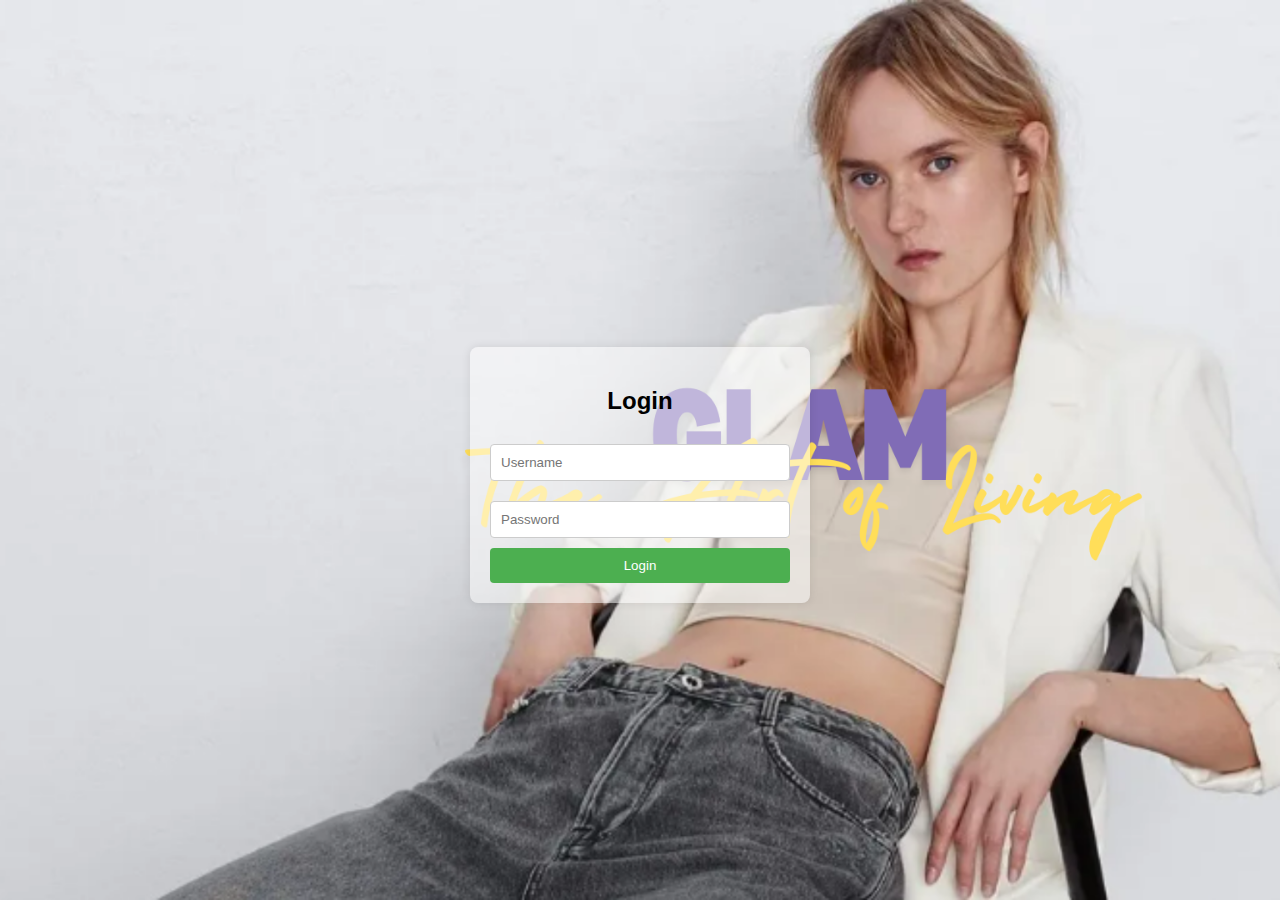
<file: Shopper/login.html>
<!DOCTYPE html>
<html lang="en">
<head>
    <meta charset="UTF-8">
    <meta name="viewport" content="width=device-width, initial-scale=1.0">
    <title>Portfolio Page</title>
    <style>
        body {
            font-family: Arial, sans-serif;
            background: url('assest/GLAM.png');
            background-size: cover;
            display: flex;
            justify-content: center;
            align-items: center;
            height: 100vh;
            margin: 0;
        }
        h1 {
            color: rgba(255, 255, 255, 0.5);
            margin-bottom: 0px;
            margin-right: 50px;
            font-display: fallback;
        }
        .login-container {
            background-color: rgba(255, 255, 255, 0.5);
            padding: 20px;
            border-radius: 8px;
            box-shadow: 0 0 10px rgba(0, 0, 0, 0.1);
            width: 300px;
            text-align: center;
            margin-top: 50px; /* add space between container and h1 */
        }
        .login-container input[type="text"],
        .login-container input[type="password"] {
            width: 100%;
            padding: 10px;
            margin: 10px 0;
            border: 1px solid #ccc;
            border-radius: 4px;
            box-sizing: border-box;
        }
        .login-container input[type="submit"] {
            width: 100%;
            padding: 10px;
            background-color: #4CAF50;
            color: white;
            border: none;
            border-radius: 4px;
            cursor: pointer;
        }
        .login-container input[type="submit"]:hover {
            background-color: #45a049;
        }
        .flex-cols {
        font-size: 28px;
        display: flex;
        flex-direction: column;
      }
      
    </style>
</head>
<body>
    <div class="flex-cols">
        
    </div>
    <div class="login-container">
        <h2>Login</h2>
        <form id="loginForm">
            <input type="text" id="username" name="username" placeholder="Username" required>
            <input type="password" id="password" name="password" placeholder="Password" required>
            <input type="submit" value="Login">
        </form>
    </div>

    <script src="user.js"></script>
</body>
</html>
</file>
